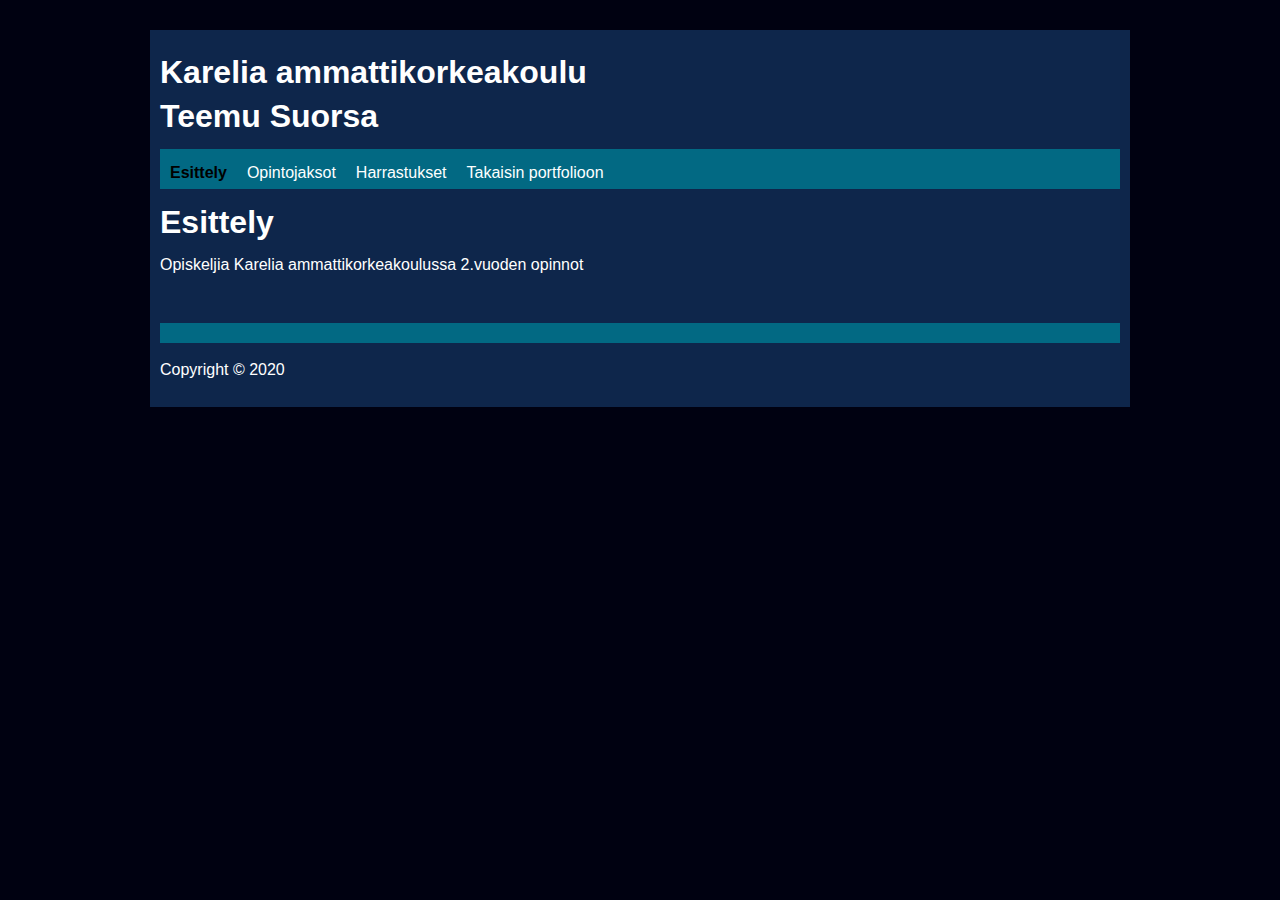
<file: HTML ja CSS alkuun tehtävä/index.html>
<!DOCTYPE html>
<html lang="en">
  <head>
    <meta charset="UTF-8" />
    <meta name="viewport" content="width=device-width, initial-scale=1.0" />
    <title>Document</title>
    <link rel="stylesheet" type="text/css" href="style.css" />
  </head>
  <body>
    <div id="container">
      <div id="header">
        <h1>Karelia ammattikorkeakoulu</h1>
        <h1>Teemu Suorsa</h1>
      </div>
      <div id="nav">
        <ul>
          <li><a class="active" href="index.html">Esittely</a></li>
          <li><a href="opintojaksot.html">Opintojaksot</a></li>
          <li><a href="hobbies.html">Harrastukset</a></li>
          <li>
            <a href="../index.html">Takaisin portfolioon</a>
          </li>
        </ul>
      </div>
      <div id="main">
        <h1>Esittely</h1>
        <p>Opiskeljia Karelia ammattikorkeakoulussa 2.vuoden opinnot</p>
      </div>

      <div class="clr"></div>
      <div id="footer"></div>
      <p>Copyright &copy 2020</p>
    </div>
  </body>
</html>
</file>
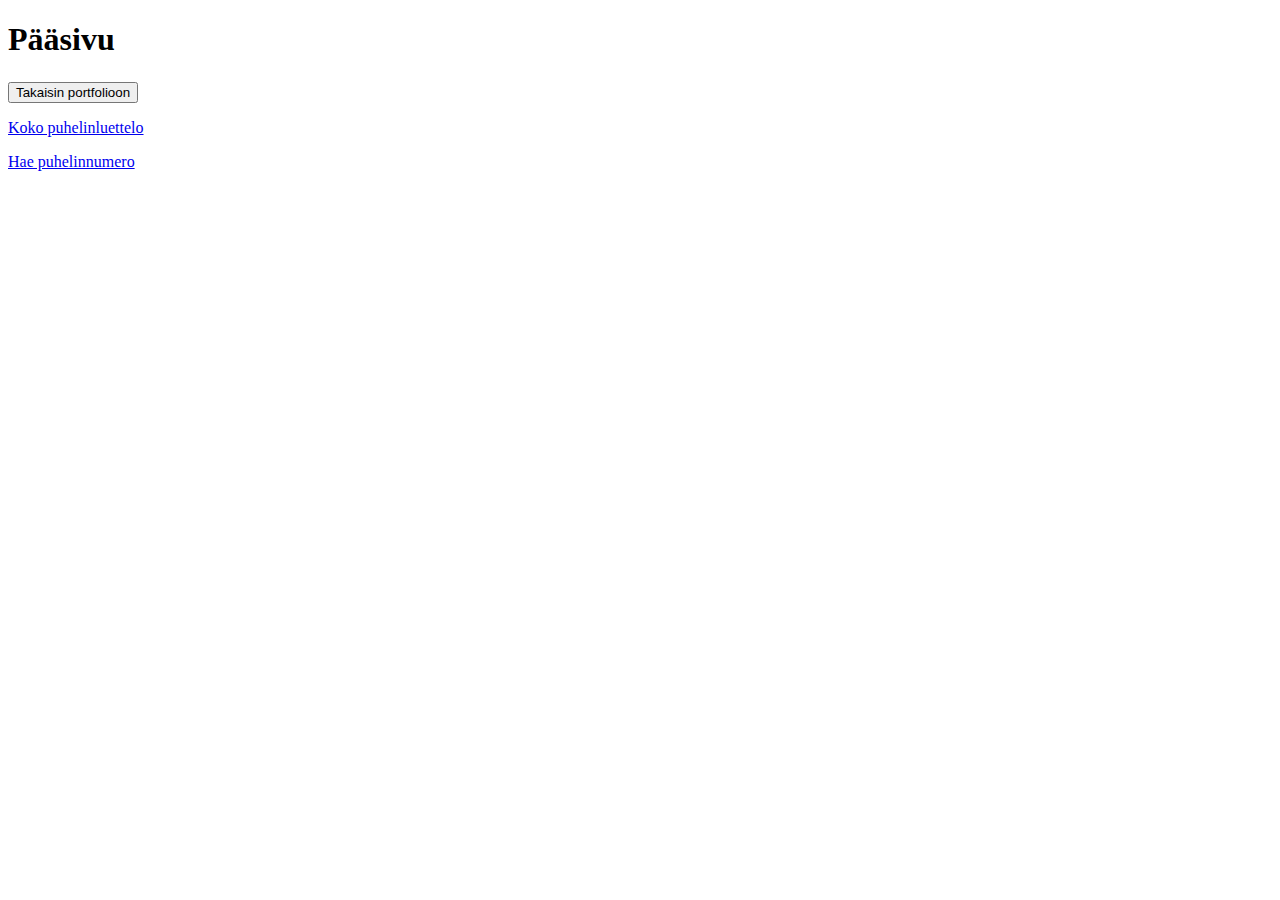
<file: T4JQuery-main/Index.html>
<!DOCTYPE html>
<html lang="en">
  <head>
    <meta charset="UTF-8" />
    <meta name="viewport" content="width=device-width, initial-scale=1.0" />
    <link rel="stylesheet" href="style.css" />
    <title>Pääsivu</title>
  </head>
  <body>
    <h1>Pääsivu</h1>
    <div class="mb-2">
      <button
        class="btn btn-primary"
        onclick="window.location.href='../index.html'"
      >
        Takaisin portfolioon
      </button>
    </div>
    <p><a href="Phonebook.html">Koko puhelinluettelo</a></p>
    <p><a href="Search.html">Hae puhelinnumero</a></p>
  </body>
</html>
</file>
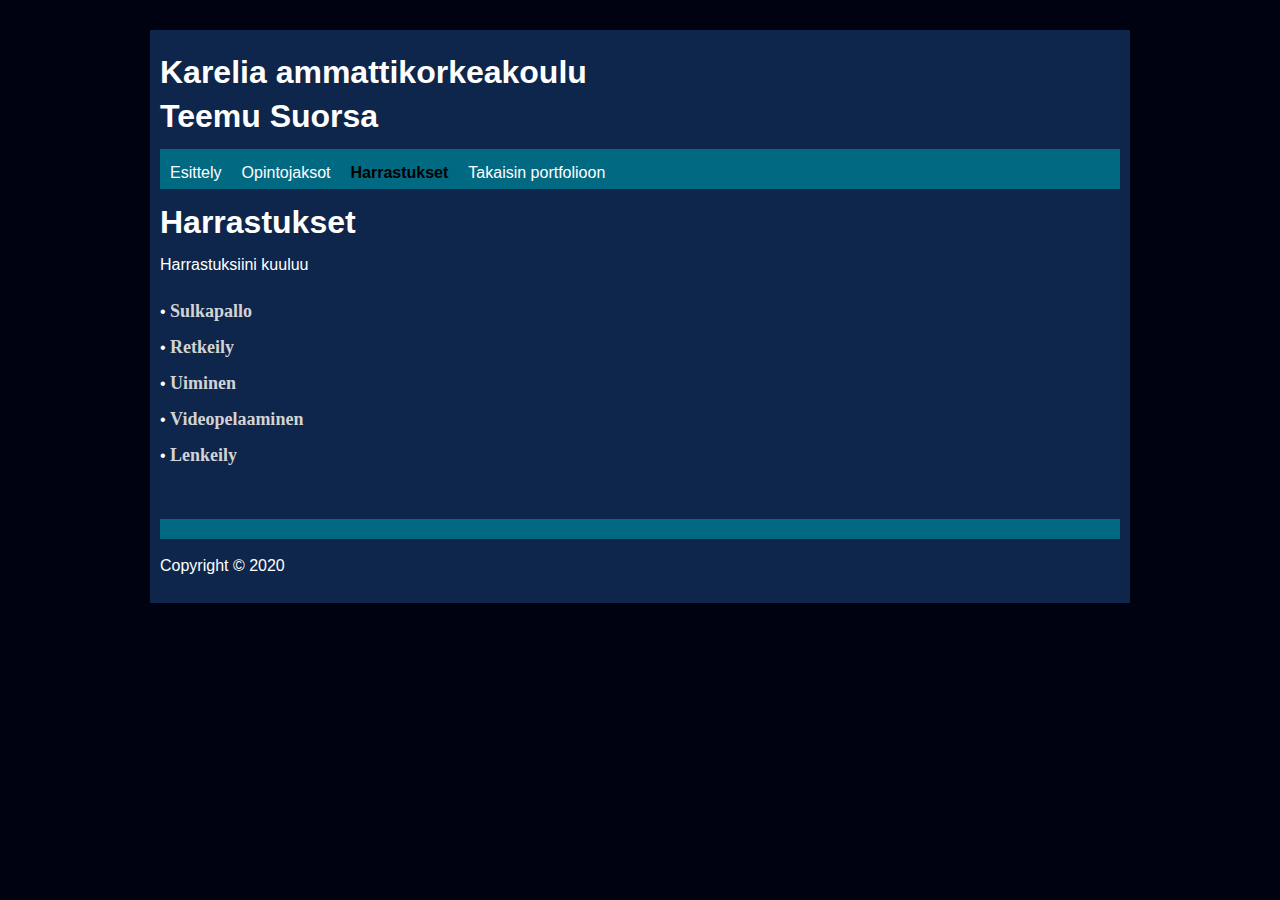
<file: HTML ja CSS alkuun tehtävä/hobbies.html>
<!DOCTYPE html>
<html lang="en">
<head>
    <meta charset="UTF-8">
    <meta name="viewport" content="width=device-width, initial-scale=1.0">
    <title>Document</title>
    <link rel="stylesheet" type="text/css" href="style.css" />
</head>
<body>
    
    <div id="container">
        <div id="header">
          <h1>Karelia ammattikorkeakoulu</h1>
          <h1>Teemu Suorsa</h1>
        </div>
        <div id="nav">
          <ul>
            <li><a href="index.html">Esittely</a></li>
            <li><a href="opintojaksot.html">Opintojaksot</a></li>
            <li><a class="active" href="hobbies.html">Harrastukset</a></li>
            <li>
              <a href="../index.html">Takaisin portfolioon</a>
            </li>
          </ul>
        </div>
        <div id="main">
          <h1>Harrastukset</h1>
          <p>Harrastuksiini kuuluu</p>
            <ul class="harrastukset">
                <li> &#x2022; <b href="">Sulkapallo</b></li>
                <li> &#x2022; <b href="">Retkeily</b></li>
                <li> &#x2022; <b href="">Uiminen</b></li>
                <li> &#x2022; <b href="">Videopelaaminen</b></li>
                <li> &#x2022; <b href="">Lenkeily</b></li>
        </div>
  
        <div class="clr"></div>
        <div id="footer"></div>
        <p>Copyright &copy 2020</p>
      </div>


</body>
</html>
</file>
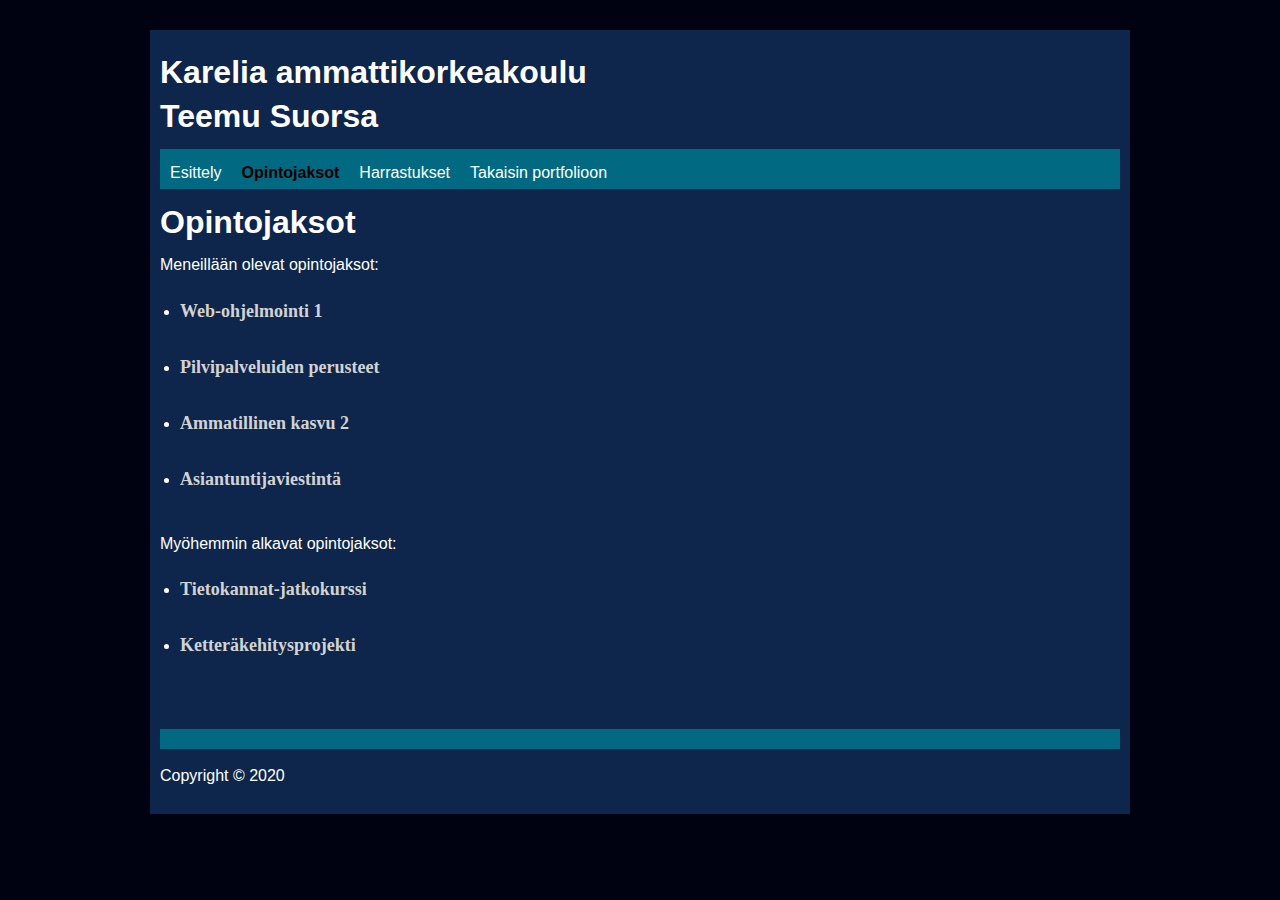
<file: HTML ja CSS alkuun tehtävä/opintojaksot.html>
<!DOCTYPE html>
<html lang="en">
  <head>
    <meta charset="UTF-8" />
    <meta name="viewport" content="width=device-width, initial-scale=1.0" />
    <title>Opintojaksot</title>
    <link rel="stylesheet" type="text/css" href="style.css" />
  </head>
  <body>
    <div id="container">
      <div id="header">
        <h1>Karelia ammattikorkeakoulu</h1>
        <h1>Teemu Suorsa</h1>
      </div>
      <div id="nav">
        <ul>
          <li><a href="index.html">Esittely</a></li>
          <li><a class="active" href="opintojaksot.html">Opintojaksot</a></li>
          <li><a href="hobbies.html">Harrastukset</a></li>
          <li>
            <a href="../index.html">Takaisin portfolioon</a>
          </li>
        </ul>
      </div>
      <div id="main">
        <h1>Opintojaksot</h1>
        <p>Meneillään olevat opintojaksot:</p>
        <ul class="opintojaksot">
          <li><b href="">Web-ohjelmointi 1</b></li>
          <li><b href="">Pilvipalveluiden perusteet</b></li>
          <li><b href="">Ammatillinen kasvu 2</b></li>
          <li><b href="">Asiantuntijaviestintä</b></li>
        </ul>
        <p>Myöhemmin alkavat opintojaksot:</p>
        <ul class="opintojaksot">
          <li><b href="">Tietokannat-jatkokurssi</b></li>
          <li><b href="">Ketteräkehitysprojekti</b></li>
        </ul>
      </div>

      <div class="clr"></div>
      <div id="footer"></div>
      <p>Copyright &copy 2020</p>
    </div>
  </body>
</html>
</file>
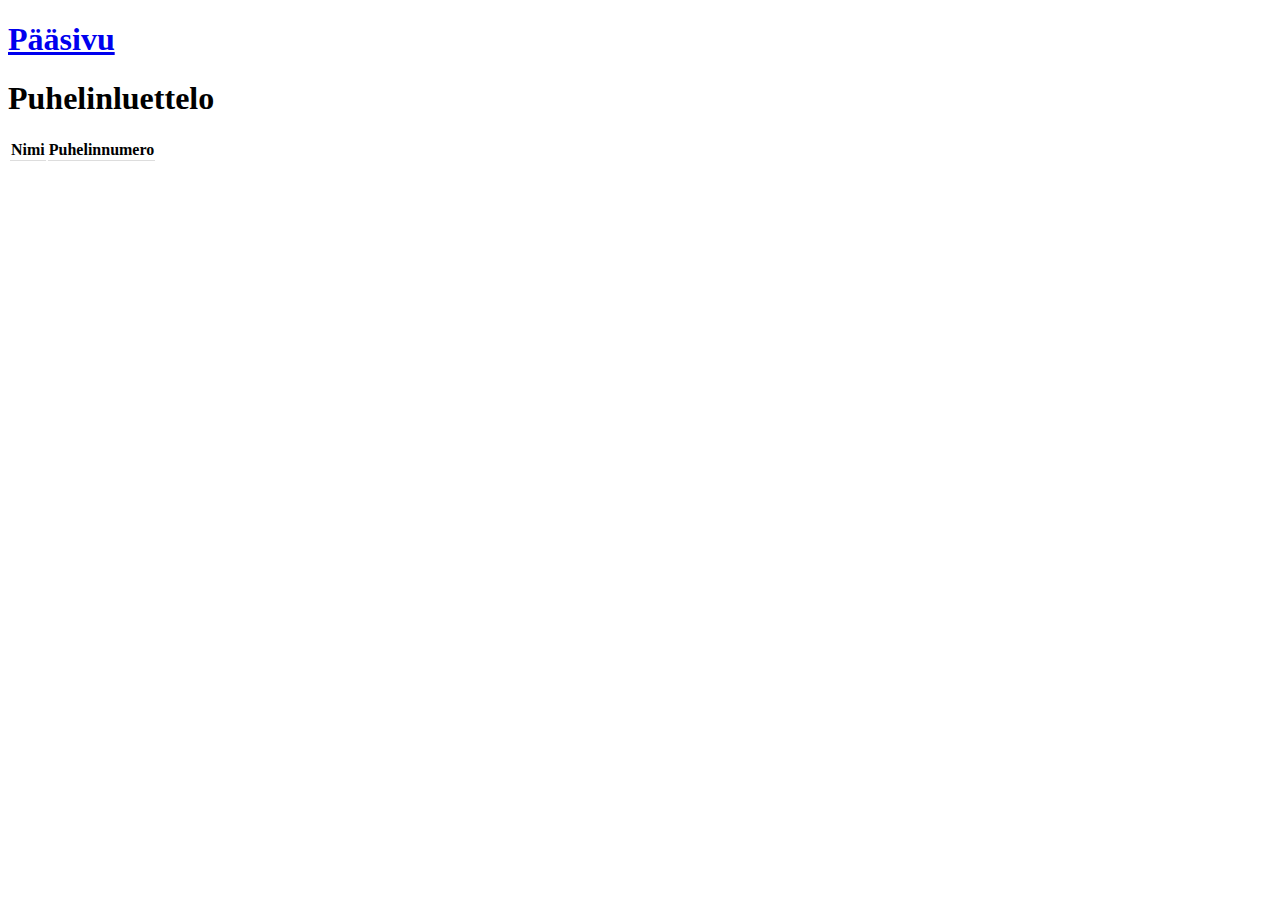
<file: T4JQuery-main/Phonebook.html>
<!DOCTYPE html>
<html lang="en">
  <head>
    <meta charset="UTF-8" />
    <meta name="viewport" content="width=device-width, initial-scale=1.0" />
    <title>Puhelinluettelo</title>
    <script src="https://code.jquery.com/jquery-3.5.1.js"></script>
    <link rel="stylesheet" href="style.css" />
  </head>
  <body>
    <h1><a href="Index.html">Pääsivu</a></h1>
    <h1>Puhelinluettelo</h1>

    <table>
      <tr>
        <th>Nimi</th>
        <th>Puhelinnumero</th>
      </tr>
    </table>
    <script>
      $(document).ready(function () {
        $.getJSON(
          "http://a41d.k.time4vps.cloud:3001/henkilot",
          function (data) {
            $.each(data, function (key, value) {
              $("table").append(
                "<tr><td>" +
                  value.nimi +
                  "</td><td>" +
                  value.puhelin +
                  "</td></tr>"
              );
            });
          }
        );
      });
    </script>
  </body>
</html>
</file>
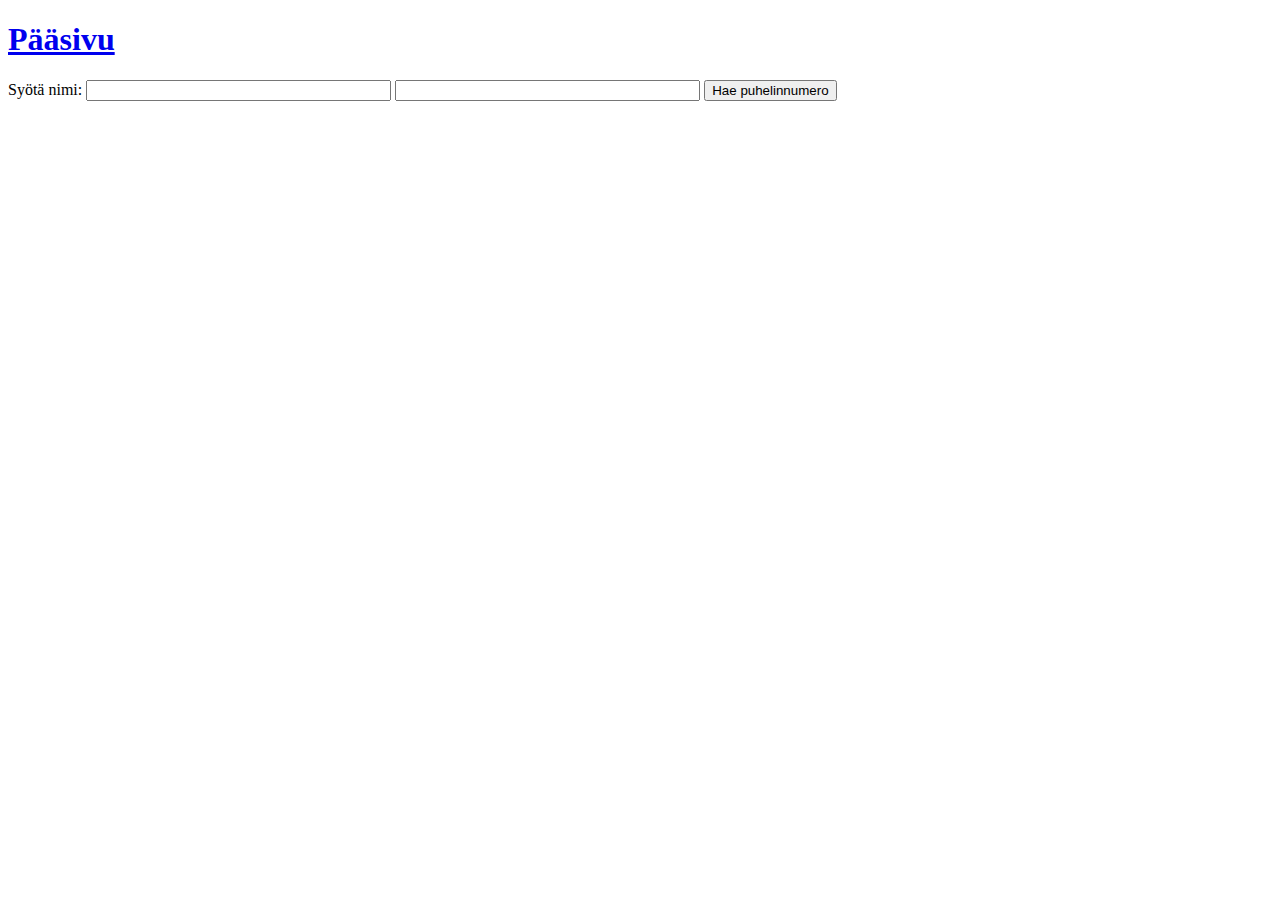
<file: T4JQuery-main/Search.html>
<!DOCTYPE html>
<html>
  <head>
    <meta charset="UTF-8" />
    <meta name="viewport" content="width=device-width, initial-scale=1.0" />
    <title>Haku</title>
    <link rel="stylesheet" href="style.css" />
    <script src="https://ajax.googleapis.com/ajax/libs/jquery/3.5.1/jquery.min.js"></script>

    <script>
      $(document).ready(function () {
        $('[name="submit"]').click(function () {
          let name = $('[name="nimi"]').val();

          $.getJSON(
            "http://a41d.k.time4vps.cloud:3001/henkilot",
            function (data) {
              $.each(data, function (key, value) {
                if (value.nimi == name) {
                  $('[name="puhelin"]').val(value.puhelin);
                }
              });
            }
          );
        });
      });
    </script>
  </head>
  <h1><a href="Index.html">Pääsivu</a></h1>

  <body>
    <form id="form" name="form">
      <th>Syötä nimi:</th>
      <td>
        <input
          name="nimi"
          id="nimi"
          type="text"
          value=""
          maxlength="35"
          size="35"
        />
      </td>
      <td>
        <input
          name="puhelin"
          id="puhelin"
          type="text"
          value=""
          maxlength="35"
          size="35"
        />
      </td>

      <td>
        <input name="submit" type="button" value="Hae puhelinnumero" />
      </td>
    </form>
  </body>
</html>
</file>
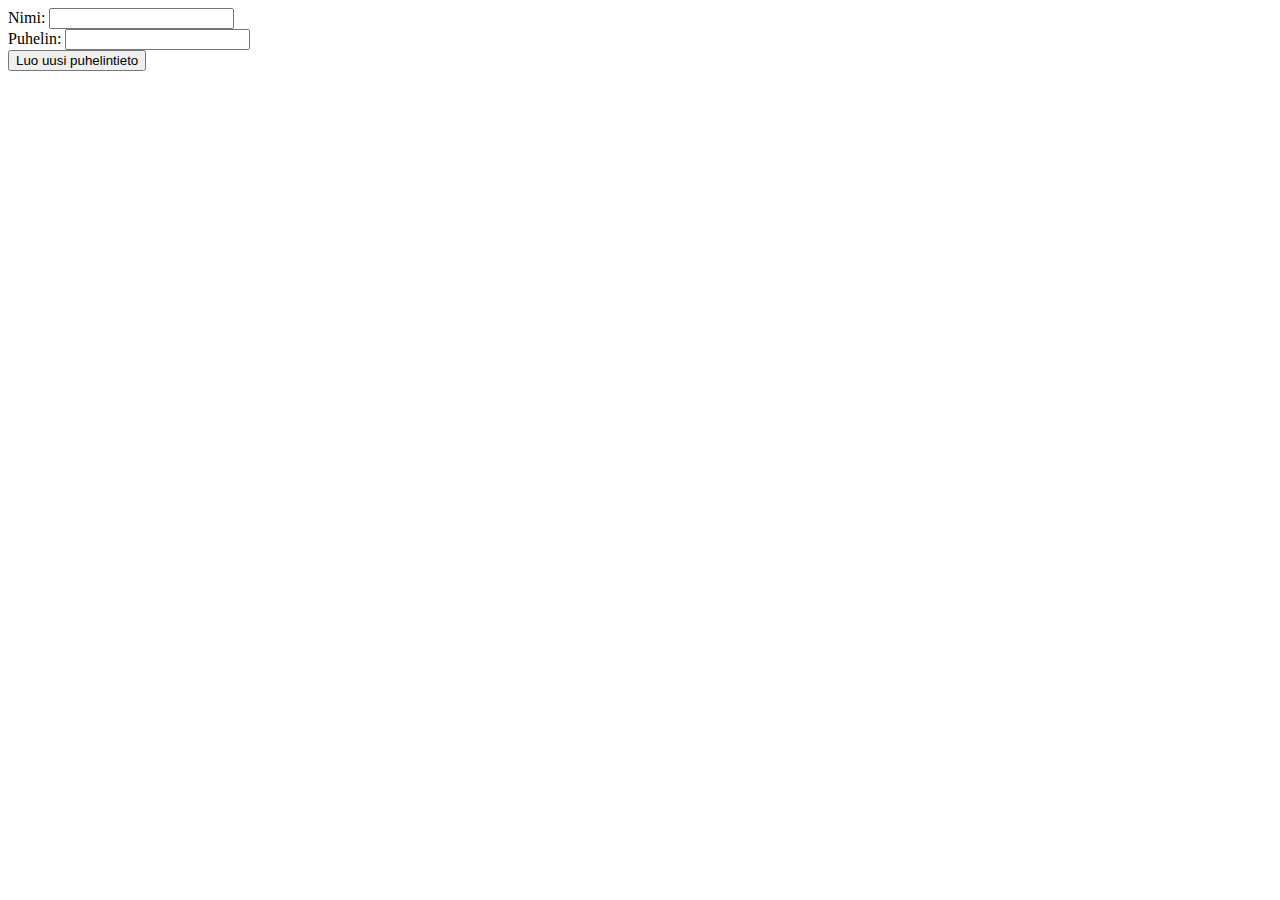
<file: Puhelinluettelo5-main/client/lomake.html>
<!DOCTYPE html>
<html lang="en">
  <head>
    <meta charset="UTF-8" />
    <meta name="viewport" content="width=device-width, initial-scale=1.0" />
    <link
      href="https://cdn.jsdelivr.net/npm/bootstrap@5.0.2/dist/css/bootstrap.min.css"
      rel="stylesheet"
      integrity="sha384-EVSTQN3/azprG1Anm3QDgpJLIm9Nao0Yz1ztcQTwFspd3yD65VohhpuuCOmLASjC"
      crossorigin="anonymous"
    />
    <title>Lomake</title>
  </head>
  <body>
    <form action="http://localhost:3000/items" id="puhelintieto_lomake">
      <div class="mb-3 mt-3">
        <label for="nimi" class="form-label">
          Nimi:
          <input type="text" class="form-control" id="nimi" name="nimi" />
        </label>
      </div>
      <div class="mb-3 mt-3">
        <label for="Puhelin" class="form-label">
          Puhelin:
          <input type="text" class="form-control" id="puhelin" name="puhelin" />
        </label>
      </div>
      <input
        type="submit"
        class="btn btn-primary"
        value="Luo uusi puhelintieto"
      />
    </form>
    <table class="table table-striped"></table>

    <script
      src="https://cdn.jsdelivr.net/npm/bootstrap@5.0.2/dist/js/bootstrap.bundle.min.js"
      integrity="sha384-MrcW6ZMFYlzcLA8Nl+NtUVF0sA7MsXsP1UyJoMp4YLEuNSfAP+JcXn/tWtIaxVXM"
      crossorigin="anonymous"
    ></script>
    <script src="./script2.js"></script>
  </body>
</html>
</file>
<file: HTML ja CSS alkuun tehtävä/style.css>
body {
  background: #000111;
  color: #fff;
  font-family: arial;
  line-height: 1.4em;
}

a {
  color: #fdffff;
  text-decoration: none;
}

b {
  color: #d3d3d3;
  font-family: "Times New Roman";
  line-height: 2;
  font-size: large;
}

ul {
  padding: 0;
}

.clr {
  clear: both;
}

#container {
  background: #102b53e0;
  width: 960px;
  margin: 30px auto;
  overflow: hidden;
  padding: 10px;
}

#nav {
  height: 40px;
  background: #026983;
}

#nav ul {
  padding-top: 13px;
  padding-left: 10px;
}

#nav li {
  list-style: none;
  float: left;
  padding-right: 20px;
}

#nav .active {
  font-weight: bold;
  color: #000000;
}

#main {
  float: left;
  width: 60%;
}

#sidebar {
  float: right;
  width: 30%;
  background: #666;
  margin-top: 20px;
  padding: 10px;
}

#footer {
  text-align: center;
  padding: 10px;
  background: #026983;
  margin-top: 30px;
}

.opintojaksot li {
  border-bottom: 2px;
  padding-bottom: 20px;
  margin-left: 20px;
}
.opintojaksot a {
  background: #666;
  padding: 10px;
}
</file>
<file: T4JQuery-main/style.css>
th,
td {
  border-bottom: 1px solid #ddd;
}
th {
  font-weight: bold;
}
div{
    font-size: larger;
}
</file>
